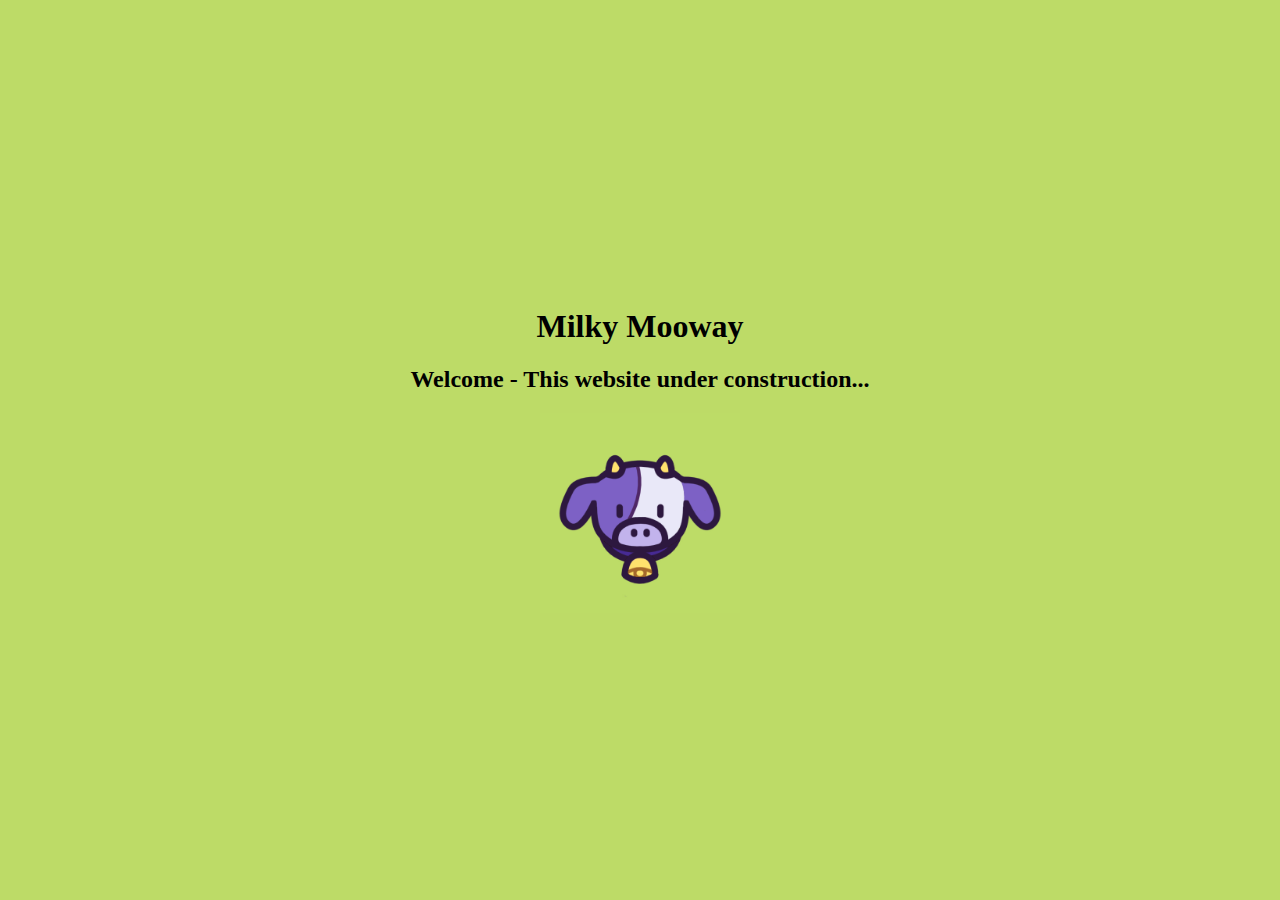
<file: index.html>
<!DOCTYPE html>
<html lang="en">
<head>
    <meta charset="UTF-8">
    <meta name="viewport" content="width=device-width, initial-scale=1.0">
    <title>Milky Mooway</title>
    <link rel="icon" href="icon.jpg" type="image/x-icon">
    <link rel="stylesheet" href="styles.css">
</head>
<body style="background-color: #bddb67;" >
    <div class="container">
        <h1> Milky Mooway </h1>
        <h2>Welcome - This website under construction... </h2>
        <img src="icon.jpg" alt="Imagem" class="center-image"  style="width: 200px; height: 200px; border: none;">
    </div>
</body>
</html>
</file>
<file: styles.css>
body {
    margin: 0;
    padding: 0;
    background-color: green;
    display: flex;
    justify-content: center;
    align-items: center;
    height: 100vh;
}

.container {
    text-align: center;
}

.center-image {
    max-width: 100%;
    max-height: 100%;
    display: block;
    margin: 0 auto;
}
</file>
